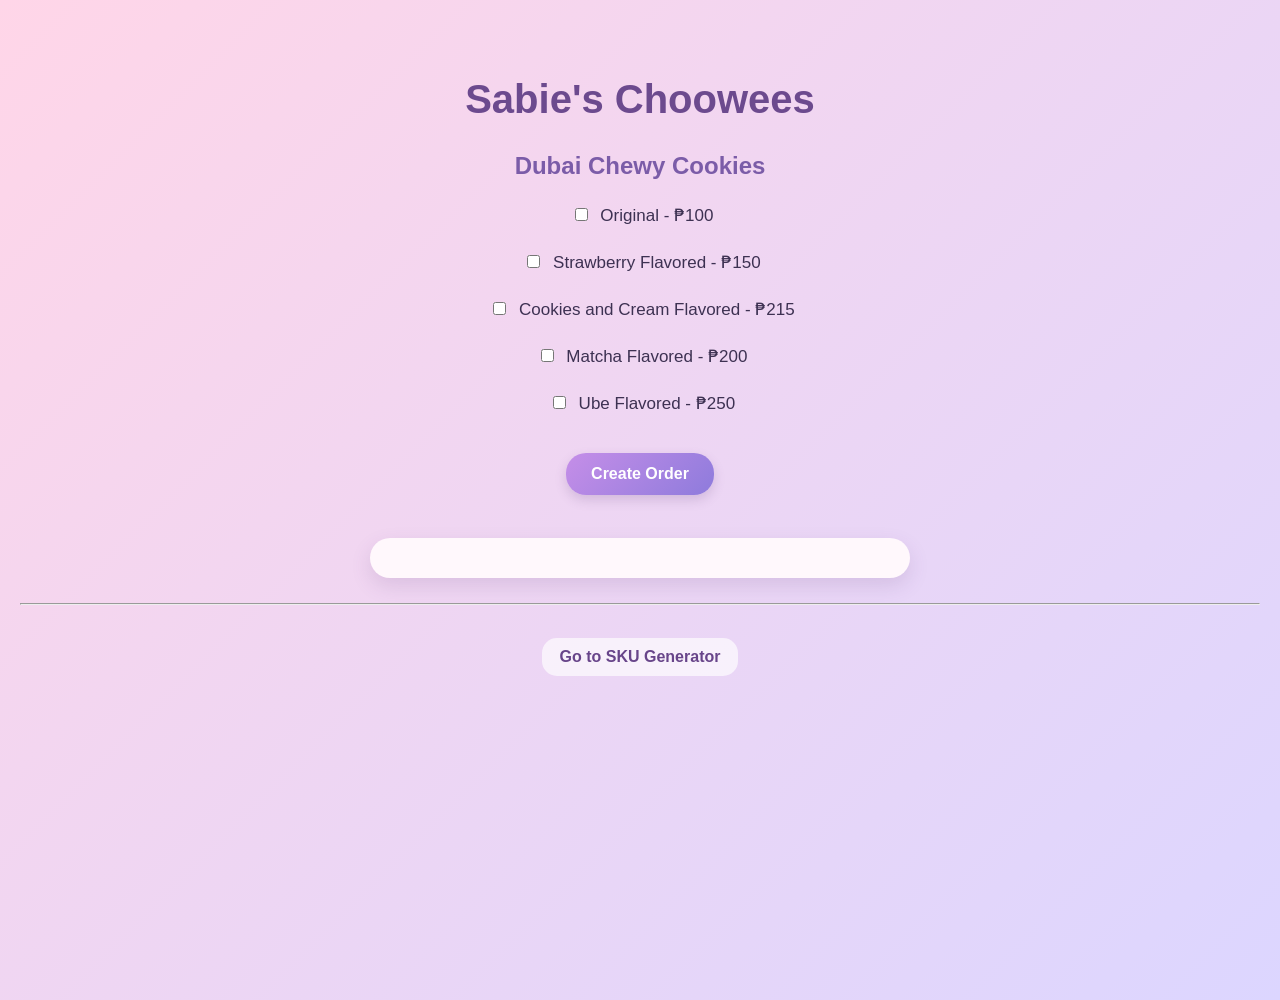
<file: index.html>
<!DOCTYPE html>
<html>
<head>
    <title>Receipt Generator</title>
    <link rel="stylesheet" href="style.css">
</head>

<body>

    <h1>Sabie's Choowees</h1>

    <h2>Dubai Chewy Cookies</h2>

    <label>
        <input type="checkbox" id="item1" value="100">
        Original - ₱100
    </label>

    <br><br>

    <label>
        <input type="checkbox" id="item2" value="150">
        Strawberry Flavored - ₱150
    </label>

    <br><br>

    <label>
        <input type="checkbox" id="item3" value="200">
        Cookies and Cream Flavored - ₱215
    </label>

    <br><br>

    <label>
        <input type="checkbox" id="item4" value="250">
        Matcha Flavored - ₱200
    </label>

    <br><br>

    <label>
        <input type="checkbox" id="item5" value="300">
        Ube Flavored - ₱250
    </label>

    <br><br>

    <button onclick="create_order()">Create Order</button>

    <div id="show"></div>

    <hr>

    <a href="sku.html">Go to SKU Generator</a>

    <script>
        function create_order() {

            let prod1 = document.getElementById("item1");
            let prod2 = document.getElementById("item2");
            let prod3 = document.getElementById("item3");
            let prod4 = document.getElementById("item4");
            let prod5 = document.getElementById("item5");

            let subtotal =
                (parseFloat(prod1.value) * prod1.checked) +
                (parseFloat(prod2.value) * prod2.checked) +
                (parseFloat(prod3.value) * prod3.checked) +
                (parseFloat(prod4.value) * prod4.checked) +
                (parseFloat(prod5.value) * prod5.checked);

            let tax_rate = 0.12;
            let tax = subtotal * tax_rate;
            let total = subtotal + tax;

            let receipt = `
                <h3>==== Receipt ====</h3>

                <p>Subtotal: ₱${subtotal.toFixed(2)}</p>

                <p>Tax: ₱${tax.toFixed(2)}</p>

                <p><strong>Total: ₱${total.toFixed(2)}</strong></p>
            `;

            document.getElementById("show").innerHTML = receipt;
        }
    </script>

</body>
</html>
</file>
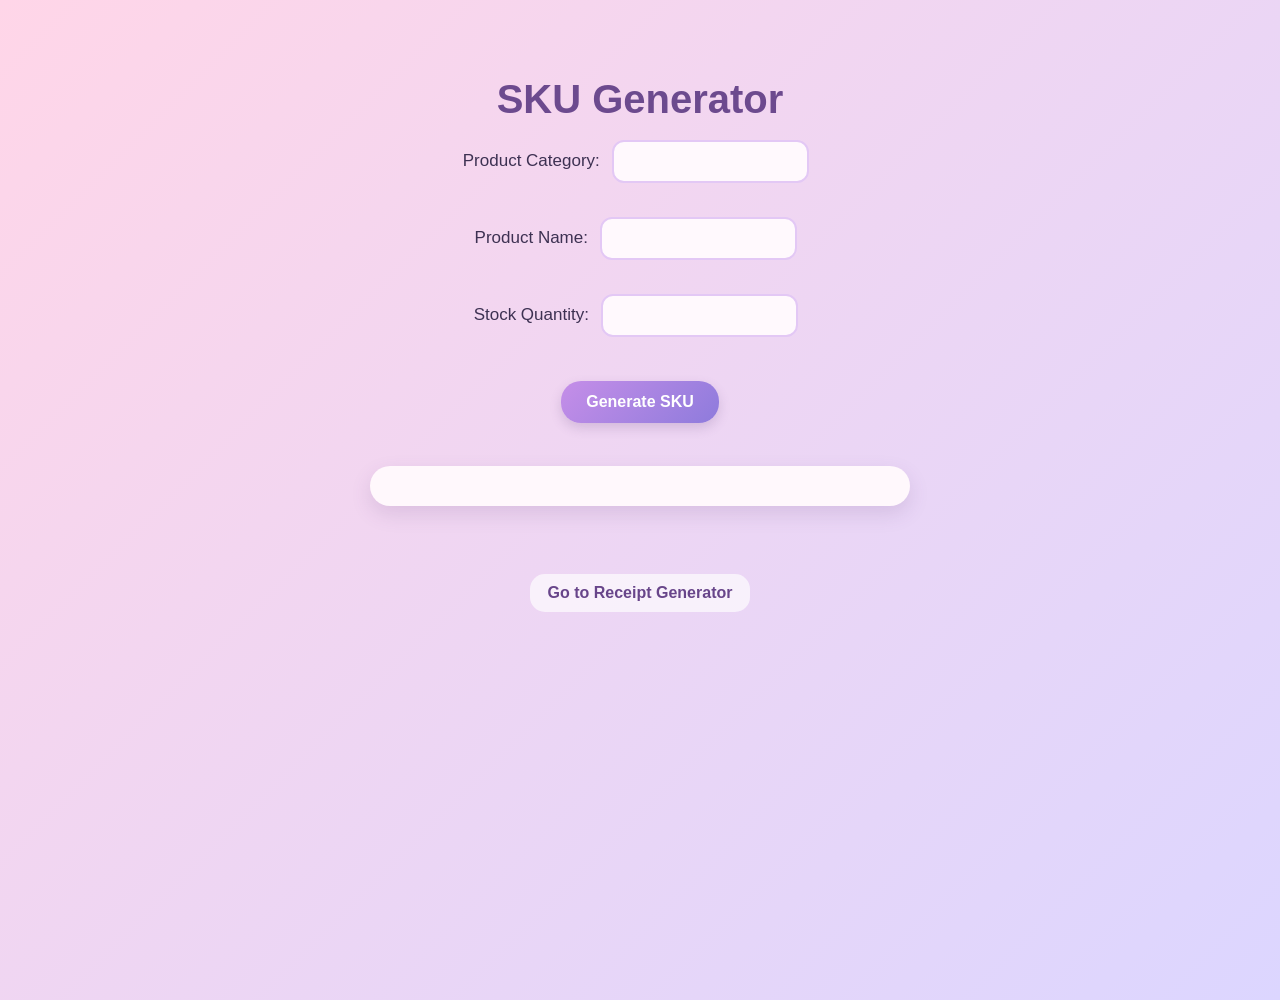
<file: sku.html>
<!DOCTYPE html>
<html>
<head>
    <title>SKU Generator</title>
     <link rel="stylesheet" href="style.css">
</head>

<body>

    <h1>SKU Generator</h1>

    <label>Product Category:</label>
    <input type="text" id="category">

    <br><br>

    <label>Product Name:</label>
    <input type="text" id="product_name">

    <br><br>

    <label>Stock Quantity:</label>
    <input type="number" id="quantity">

    <br><br>

    <button onclick="generateSKU()">Generate SKU</button>

    <h2 id="sku_output"></h2>

    <br>

    <a href="index.html">Go to Receipt Generator</a>

    <script>
        function generateSKU() {
            let category = document.getElementById("category").value;
            let product_name = document.getElementById("product_name").value;
            let stock_qty = document.getElementById("quantity").value;

            let sku = category.substring(0, 3).toUpperCase() + "-" +
                      product_name.substring(0, 4).toUpperCase() + "-" +
                      stock_qty;

            document.getElementById("sku_output").innerHTML = "SKU: " + sku;
        }
    </script>

</body>
</html>
</file>
<file: style.css>
body {
    font-family: Arial, sans-serif;
    background: linear-gradient(135deg, #ffd6e8, #dcd6ff);
    margin: 0;
    padding: 50px 20px;
    text-align: center;
    min-height: 100vh;
    color: #3d3152;
}

h1 {
    font-size: 40px;
    margin-bottom: 10px;
    color: #6c4a8e;
}

h2 {
    margin-top: 30px;
    color: #7b5ca8;
}

label {
    font-size: 17px;
}

input {
    padding: 12px;
    margin: 8px;
    border: 2px solid #e3c8f5;
    border-radius: 12px;
    background-color: #fff9fd;
    outline: none;
}

input:focus {
    border-color: #b88bd4;
}

button {
    padding: 12px 25px;
    margin: 18px;
    border: none;
    border-radius: 20px;
    background: linear-gradient(135deg, #c58ee8, #8e7bdc);
    color: white;
    font-size: 16px;
    font-weight: bold;
    cursor: pointer;
    box-shadow: 0 5px 12px rgba(100, 70, 130, 0.2);
}

button:hover {
    transform: scale(1.05);
}

a {
    display: inline-block;
    margin-top: 25px;
    padding: 10px 18px;
    border-radius: 15px;
    background-color: #ffffffaa;
    color: #68458a;
    text-decoration: none;
    font-weight: bold;
}

a:hover {
    background-color: white;
}

#sku_output,
#show {
    margin: 25px auto;
    padding: 20px;
    max-width: 500px;
    background-color: #fff8fc;
    border-radius: 20px;
    box-shadow: 0 8px 20px rgba(100, 70, 130, 0.15);
}
</file>
